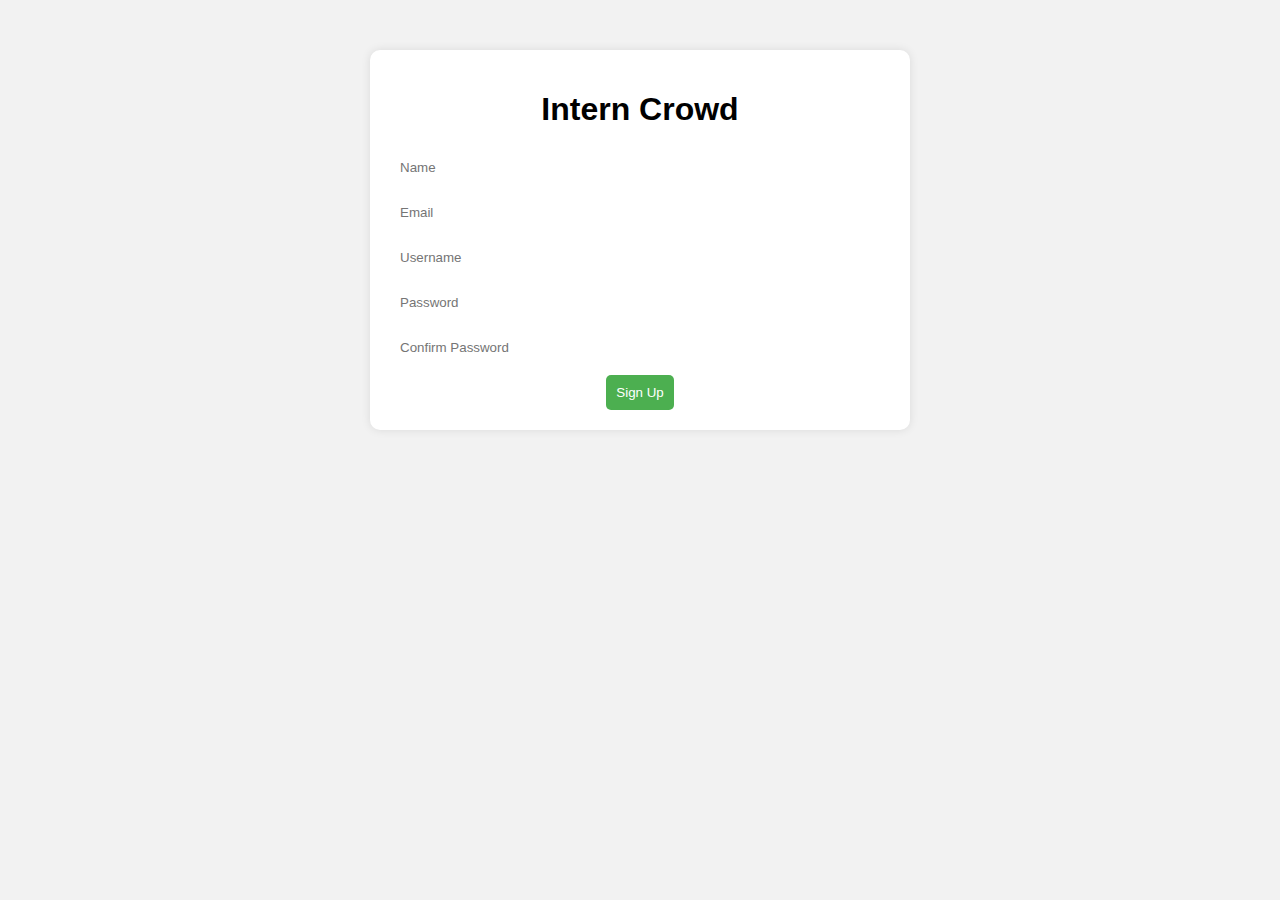
<file: Webtask2/index.html>
<!DOCTYPE html>
<html>
<head>
	<title>Intern Crowd Sign up</title>
	<style>
		body {
			font-family: Arial, sans-serif;
			background-color: #f2f2f2;
		}
		.container {
			background-color: #ffffff;
			border-radius: 10px;
			box-shadow: 0 0 10px rgba(0,0,0,0.1);
			max-width: 500px;
			margin: auto;
			padding: 20px;
			text-align: center;
			margin-top: 50px;
		}
		input[type="text"], input[type="email"], input[type="password"] {
			padding: 10px;
			border-radius: 5px;
			border: none;
			width: 100%;
			margin-bottom: 10px;
			box-sizing: border-box;
		}
		input[type="submit"] {
			background-color: #4CAF50;
			color: #ffffff;
			padding: 10px;
			border: none;
			border-radius: 5px;
			cursor: pointer;
		}
		input[type="submit"]:hover {
			background-color: #3e8e41;
		}
	</style>
</head>
<body>
	<div class="container">
		<h1>Intern Crowd</h1>
		<form>
			<input type="text" placeholder="Name" name="name" required>
			<input type="email" placeholder="Email" name="email" required>
			<input type="text" placeholder="Username" name="username" required>
            <input type="password" placeholder="Password" name="password" required>
			<input type="password" placeholder="Confirm Password" name="confirm-password" required>
			<input type="submit" value="Sign Up">
		</form>
	</div>
</body>
</html>
</file>
